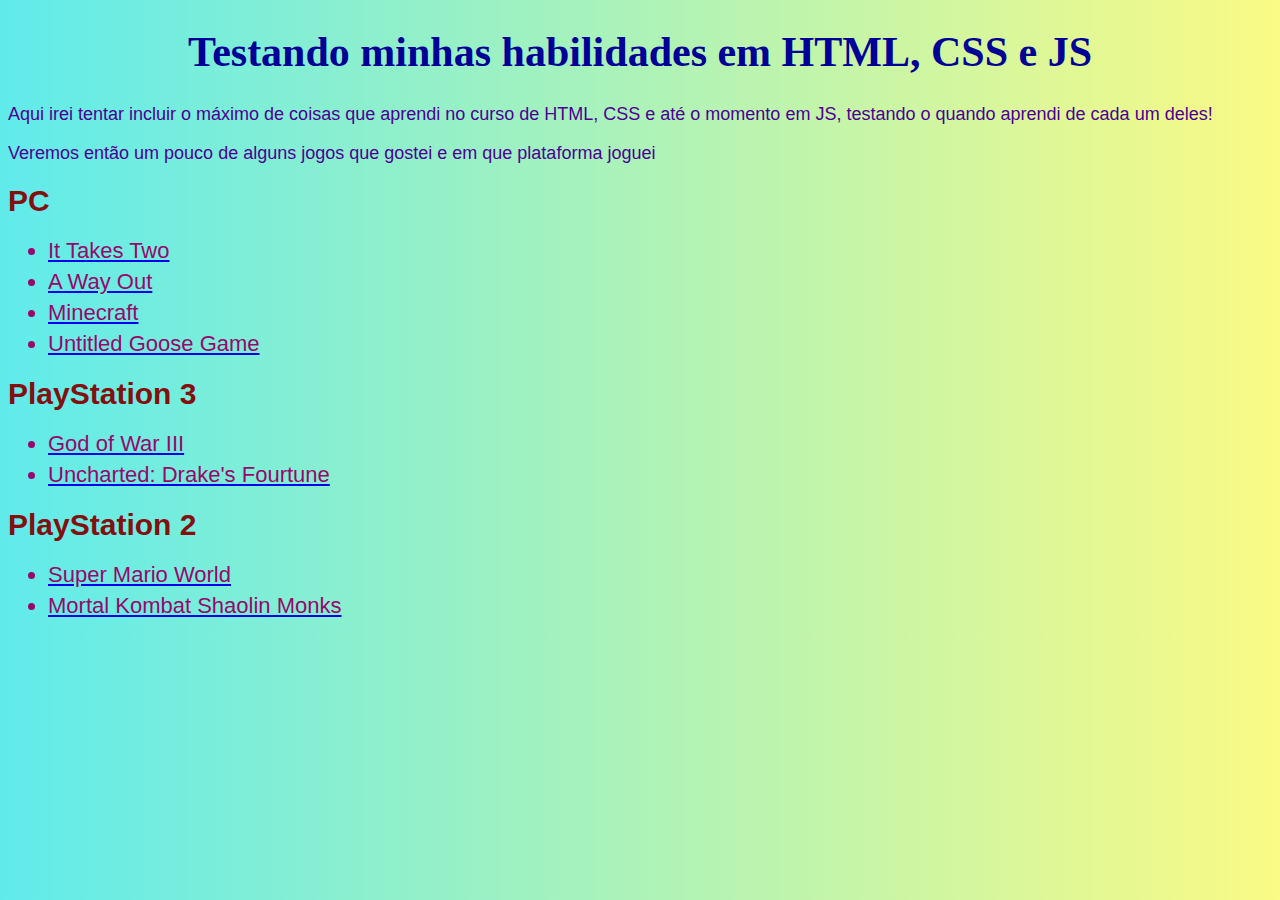
<file: aumentando-escritas/desafio.html>
<!DOCTYPE html>
<html lang="pt-BR">
<head>
    <meta charset="UTF-8">
    <meta name="viewport" content="width=device-width, initial-scale=1.0">
    <title>Desafio em JavaScript</title>
    <link rel="stylesheet" href="desafio.css">
    <link rel="shortcut icon" href="desafio-icon.jpeg" type="image/x-icon">
</head>
<body>
    <h1>Testando minhas habilidades em HTML, CSS e JS</h1>

    <p>Aqui irei tentar incluir o máximo de coisas que aprendi no curso de HTML, CSS e até o momento em JS, testando o quando aprendi de cada um deles!</p>

    <p>Veremos então um pouco de alguns jogos que gostei e em que plataforma joguei</p>

        <h2>PC</h2>
            <ul>
                <a href="https://pt.wikipedia.org/wiki/It_Takes_Two_(jogo_eletr%C3%B4nico)" target="_blank"><li>It Takes Two</li></a>
                <a href="https://pt.wikipedia.org/wiki/A_Way_Out" target="_blank"><li>A Way Out</li></a>
                <a href="https://pt.wikipedia.org/wiki/Minecraft" target="_blank"><li>Minecraft</li></a>
                <a href="https://pt.wikipedia.org/wiki/Untitled_Goose_Game" target="_blank"><li>Untitled Goose Game</li></a>
            </ul>

        <h2>PlayStation 3</h2>
            <ul>
                <a href="https://pt.wikipedia.org/wiki/God_of_War_III" target="_blank"><li>God of War III</li></a>
                <a href="https://pt.wikipedia.org/wiki/Uncharted:_Drake%27s_Fortune" target="_blank"><li>Uncharted: Drake's Fourtune</li></a>
            </ul>

        <h2>PlayStation 2</h2>
            <ul>
                <a href="https://pt.wikipedia.org/wiki/Super_Mario_World" target="_blank"><li>Super Mario World</li></a>
                <a href="https://pt.wikipedia.org/wiki/Mortal_Kombat:_Shaolin_Monks" target="_blank"><li>Mortal Kombat Shaolin Monks</li></a>
            </ul>
    
    <script>

/* --- CRIANDO AS VARIÁVEIS QUE PUXARÃO OS TERMOS DO HTML PARA O JAVASCRIPT --- */

        var gm1 = document.getElementsByTagName ('li')[0]
        var gm2 = document.getElementsByTagName ('li')[1]
        var gm3 = document.getElementsByTagName ('li')[2]
        var gm4 = document.getElementsByTagName ('li')[3]
        var gm5 = document.getElementsByTagName ('li')[4]
        var gm6 = document.getElementsByTagName ('li')[5]
        var gm7 = document.getElementsByTagName ('li')[6]
        var gm8 = document.getElementsByTagName ('li')[7]

/* --- CRIANDO OS EVENTOS LISTENERS PARA DETECTAR A ENTRADA E SAÍDA DO MOUSE --- */

        gm1.addEventListener('mouseenter', entrargm1)
        gm1.addEventListener('mouseout', sairgm1)
        gm2.addEventListener('mouseenter', entrargm2)
        gm2.addEventListener('mouseout', sairgm2)
        gm3.addEventListener('mouseenter', entrargm3)
        gm3.addEventListener('mouseout', sairgm3)
        gm4.addEventListener('mouseenter', entrargm4)
        gm4.addEventListener('mouseout', sairgm4)
        gm5.addEventListener('mouseenter', entrargm5)
        gm5.addEventListener('mouseout', sairgm5)
        gm6.addEventListener('mouseenter', entrargm6)
        gm6.addEventListener('mouseout', sairgm6)
        gm7.addEventListener('mouseenter', entrargm7)
        gm7.addEventListener('mouseout', sairgm7)
        gm8.addEventListener('mouseenter', entrargm8)
        gm8.addEventListener('mouseout', sairgm8)

/* ------------- FAZENDO AS FUNÇÕES DE ENTRADA DO MOUSE NAS LI's ------------- */

        function entrargm1(){
            gm1.style.fontSize = '40px'
            gm1.style.color = 'rgb(248, 32, 255)'
            gm1.style.marginTop = '12px'
            gm1.style.marginBottom = '12px' 
        }
        function entrargm2(){
            gm2.style.fontSize = '40px'
            gm2.style.color = 'rgb(248, 32, 255)'
            gm2.style.marginTop = '12px'
            gm2.style.marginBottom = '12px'
        }
        function entrargm3(){
            gm3.style.fontSize = '40px'
            gm3.style.color = 'rgb(248, 32, 255)'
            gm3.style.marginTop = '12px'
            gm3.style.marginBottom = '12px'
        }
        function entrargm4(){
            gm4.style.fontSize = '40px'
            gm4.style.color = 'rgb(248, 32, 255)'
            gm4.style.marginTop = '12px'
            gm4.style.marginBottom = '12px'
        }
        function entrargm5(){
            gm5.style.fontSize = '40px'
            gm5.style.color = 'rgb(248, 32, 255)'
            gm5.style.marginTop = '12px'
            gm5.style.marginBottom = '12px'
        }
        function entrargm6(){
            gm6.style.fontSize = '40px'
            gm6.style.color = 'rgb(248, 32, 255)'
            gm6.style.marginTop = '12px'
            gm6.style.marginBottom = '12px'
        }
        function entrargm7(){
            gm7.style.fontSize = '40px'
            gm7.style.color = 'rgb(248, 32, 255)'
            gm7.style.marginTop = '12px'
            gm7.style.marginBottom = '12px'
        }
        function entrargm8(){
            gm8.style.fontSize = '40px'
            gm8.style.color = 'rgb(248, 32, 255)'
            gm8.style.marginTop = '12px'
            gm8.style.marginBottom = '12px'
        }

/* ------------- FAZENDO AS FUNÇÕES DE SAÍDA DO MOUSE NAS LI's ------------- */

        function sairgm1(){
            gm1.style = ('gm1')
        }
        function sairgm2(){
            gm2.style = ('gm2')
        }
        function sairgm3(){
            gm3.style = ('gm3')
        }
        function sairgm4(){
            gm4.style = ('gm4')
        }
        function sairgm5(){
            gm5.style = ('gm5')
        }
        function sairgm6(){
            gm6.style = ('gm6')
        }
        function sairgm7(){
            gm7.style = ('gm7')
        }
        function sairgm8(){
            gm8.style = ('gm8')
        }

/* ------------ E POR AQUI SE ENCERRA O CÓDIGO FEITO EM JAVASCRIPT ------------ */

    </script>

</body>
</html>
</file>
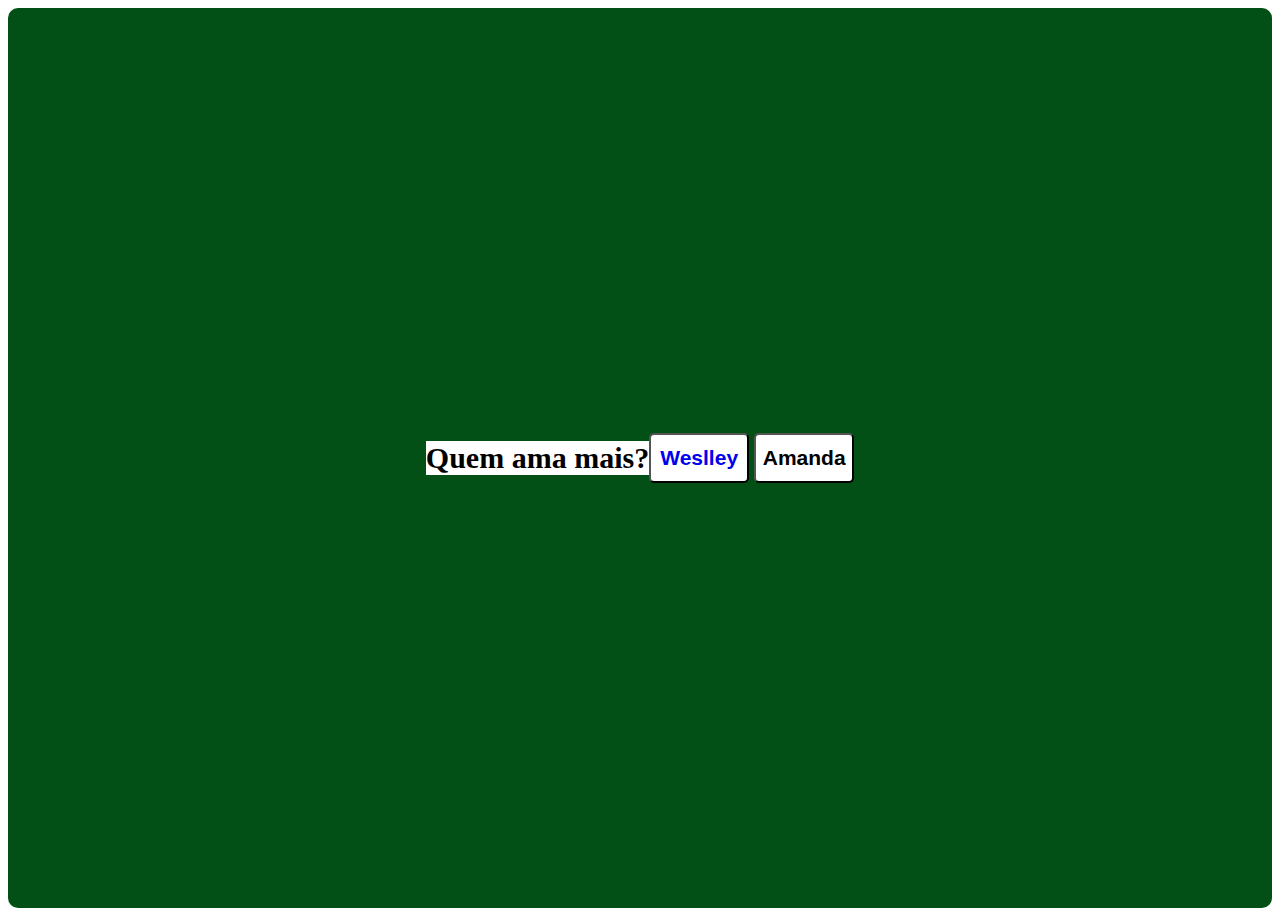
<file: clicar-nome/amor.html>
<!DOCTYPE html>
<html lang="en">
<head>
    <meta charset="UTF-8">
    <meta name="viewport" content="width=device-width, initial-scale=1.0">
    <title>Quem ama mais?</title>
    <link rel="stylesheet" href="amor.css">
</head>
<body>
    <div class="box">
        <p class="quem"><strong>Quem ama mais?</strong></p>
        <div class="buttons-container">
            <button>
                <a href="amor2.html">Weslley</a>
            </button>
            <button id="no">Amanda</button>
        </div>
    </div>

</body>
<script>
    let button = document.getElementById('no');
    let height = window.innerHeight - 50;
    let width = window.innerWidth - 50;
    button.addEventListener('mouseover', function () {
        button.style.position = "absolute";
        button.style.top = Math.random() * height + "px";
        button.style.left = Math.random() * width + "px";
    })
</script>
</html>
</file>
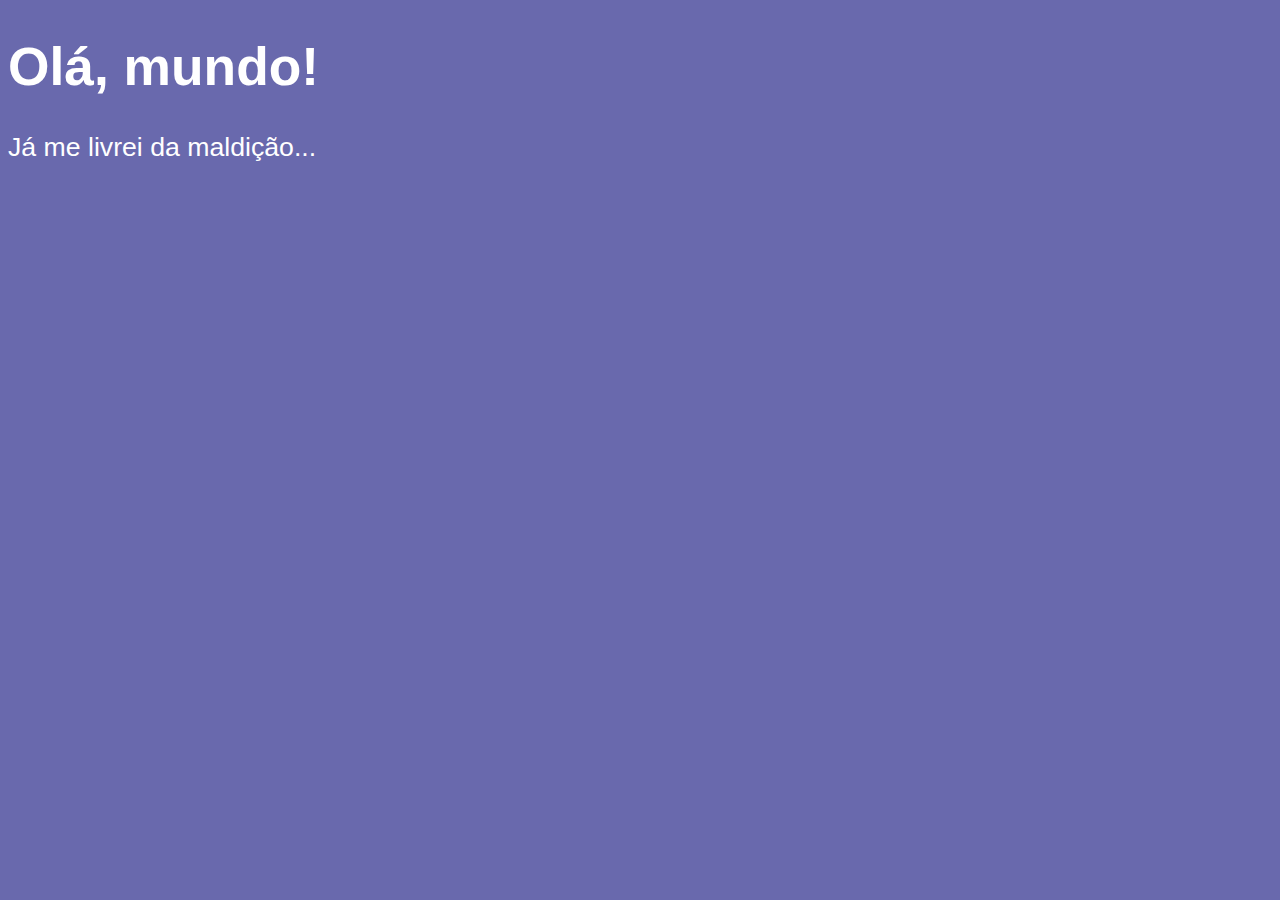
<file: aulas/aula004/ex001.html>
<!DOCTYPE html>
<html lang="en">
<head>
    <meta charset="UTF-8">
    <meta name="viewport" content="width=device-width, initial-scale=1.0">
    <title>Testando JavaScript novamente</title>
    <style>
        body {
    background-color: #6969ad;
    color: white;
    font: normal 20pt Arial;
}
    </style>
</head>
<body>
    <h1>Olá, mundo!</h1>
    <p>Já me livrei da maldição...</p>
    <script>
        window.alert('Minha primeira mensagem!');
    </script>
</body>
</html>
</file>
<file: aumentando-escritas/desafio.css>
@charset "UTF-8";

body {
    background: linear-gradient(to right, rgb(96, 235, 235), rgb(250, 250, 133));
}

h1 {
    text-align:center;
    color:rgb(0, 0, 150);
    font: bold 42px cursive;
}

p {
    font:  normal 18px Arial;
    color: rgb(76, 0, 148);
    text-align: justify;
}

h2 {
    font: bold 30px Arial;
    color: rgb(131, 15, 15);
    margin-top: 20px;
    margin-bottom: 20px;
}

li {
    font: normal 22px Arial;
    color: rgb(150, 8, 107);
    margin-top: 5px;
    margin-bottom: 5px;
}
</file>
<file: clicar-nome/amor.css>
body {
    display: flex;
    justify-content: center;
    align-items: center;
    height: 100vh;
}

    .quem {
        color: black;
        font-size: 30px;
        background-color: white;
    }

a {
    text-decoration: none;
}

.box {
    font-size: 20px;
    color: rgb(255, 255, 255);
    height: 100%;
    width: 100%;
    border-radius: 10px;
    background: #025016;
    display: flex;
    align-items: center;
    justify-content: center;
}

.bottons-container {
    display: flex;
    justify-content: space-around;
    height: 50px;
    width: 150px;
}

button {
    height: 50px;
    width: 100px;
    background: rgb(255, 255, 255);
    border-radius: 5px;
    color: rgb(0, 0, 0);
    font-weight: 790;
    font-family: Arial, Helvetica, sans-serif;
    font-size: 21px;
}
</file>
